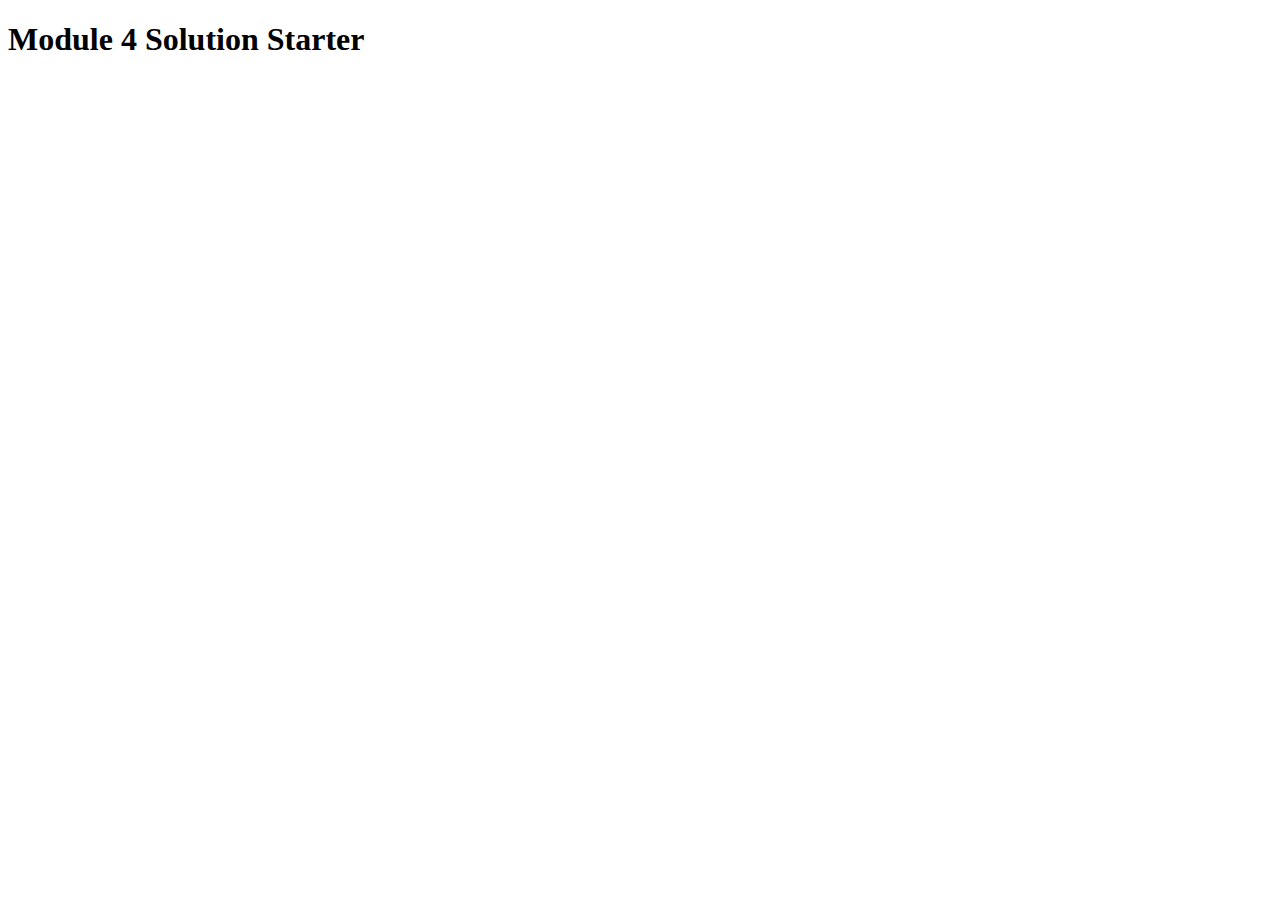
<file: site4week/index.html>
<!DOCTYPE html>
<html>
<head>
  <meta charset="utf-8">
  <title>Module 4 Solution Starter</title>
  <script>
    var names = []; // DO NOT REMOVE
  </script>
  <script src="SpeakHello.js"></script>
  <script src="SpeakGoodBye.js"></script>
  <script src="script.js"></script>
</head>
<body>
  <h1>Module 4 Solution Starter</h1>
</body>
</html>
</file>
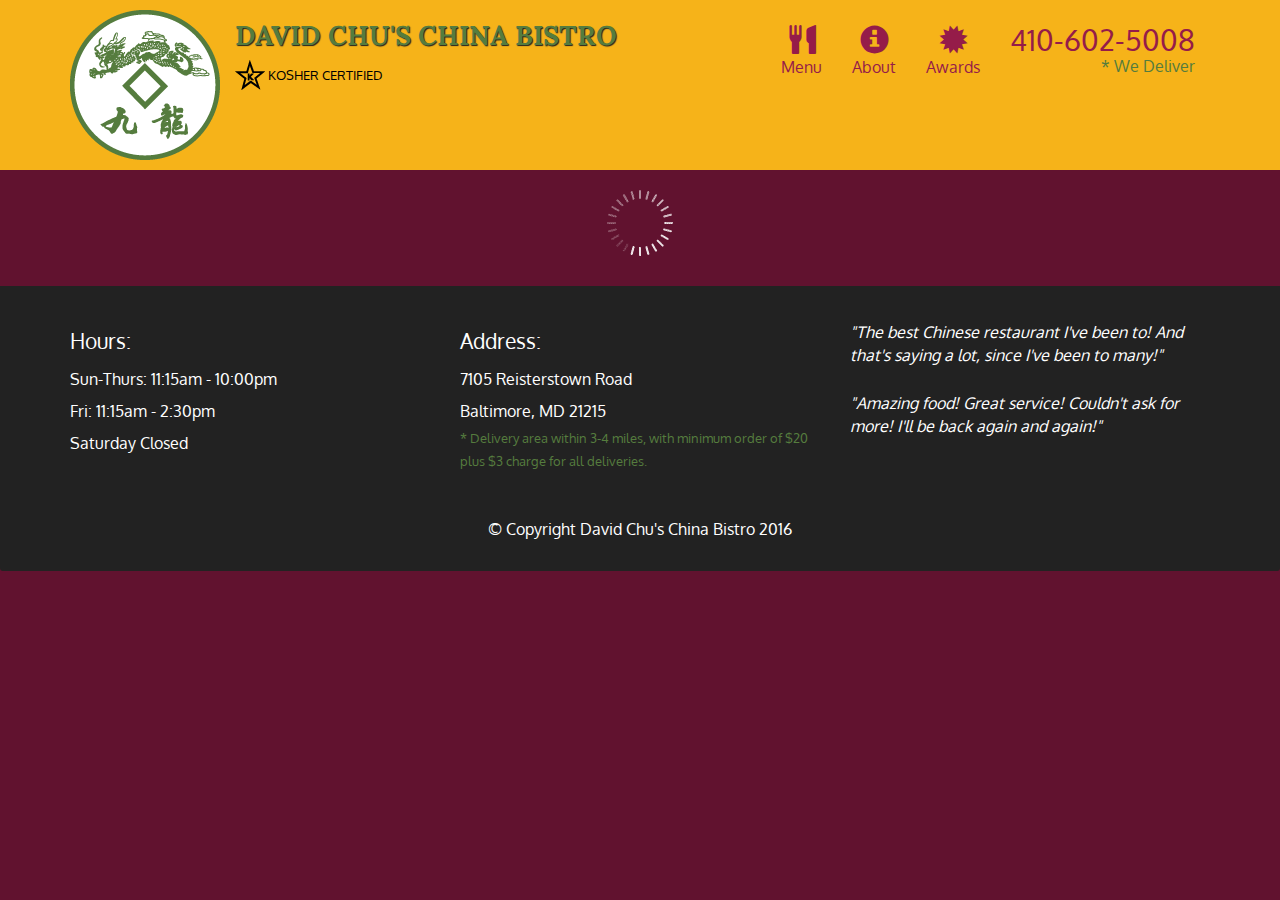
<file: site5week/index.html>
<!doctype html>
<html lang="en">
  <head>
    <meta charset="utf-8">
    <meta http-equiv="X-UA-Compatible" content="IE=edge">
    <meta name="viewport" content="width=device-width, initial-scale=1">
    <title>David Chu's China Bistro</title>
    <link rel="stylesheet" href="css/bootstrap.min.css">
    <link rel="stylesheet" href="css/styles.css">
    <link href='https://fonts.googleapis.com/css?family=Oxygen:400,300,700' rel='stylesheet' type='text/css'>
    <link href='https://fonts.googleapis.com/css?family=Lora' rel='stylesheet' type='text/css'>
  </head>
<body>
  <header>
    <nav id="header-nav" class="navbar navbar-default">
      <div class="container">
        <div class="navbar-header">
          <a href="index.html" class="pull-left visible-md visible-lg">
            <div id="logo-img" alt="Logo image"></div>
          </a>

          <div class="navbar-brand">
            <a href="index.html"><h1>David Chu's China Bistro</h1></a>
            <p>
              <img src="images/star-k-logo.png" alt="Kosher certification">
              <span>Kosher Certified</span>
            </p>
          </div>

          <button id="navbarToggle" type="button" class="navbar-toggle collapsed" data-toggle="collapse" data-target="#collapsable-nav" aria-expanded="false">
            <span class="sr-only">Toggle navigation</span>
            <span class="icon-bar"></span>
            <span class="icon-bar"></span>
            <span class="icon-bar"></span>
          </button>
        </div>
        
        <div id="collapsable-nav" class="collapse navbar-collapse">
           <ul id="nav-list" class="nav navbar-nav navbar-right">
            <li id="navHomeButton" class="visible-xs active">
              <a href="index.html">
                <span class="glyphicon glyphicon-home"></span> Home</a>
            </li>
            <li id="navMenuButton">
              <a href="#" onclick="$dc.loadMenuCategories();">
                <span class="glyphicon glyphicon-cutlery"></span><br class="hidden-xs"> Menu</a>
            </li>
            <li>
              <a href="#">
                <span class="glyphicon glyphicon-info-sign"></span><br class="hidden-xs"> About</a>
            </li>
            <li>
              <a href="#">
                <span class="glyphicon glyphicon-certificate"></span><br class="hidden-xs"> Awards</a>
            </li>
            <li id="phone" class="hidden-xs">
              <a href="tel:410-602-5008">
                <span>410-602-5008</span></a><div>* We Deliver</div>
            </li>
          </ul><!-- #nav-list -->
        </div><!-- .collapse .navbar-collapse -->
      </div><!-- .container -->
    </nav><!-- #header-nav -->
  </header>

  <div id="call-btn" class="visible-xs">
    <a class="btn" href="tel:410-602-5008">
    <span class="glyphicon glyphicon-earphone"></span>
    410-602-5008
    </a>
  </div>
  <div id="xs-deliver" class="text-center visible-xs">* We Deliver</div>

  <div id="main-content" class="container"></div>

  <footer class="panel-footer">
    <div class="container">
      <div class="row">
        <section id="hours" class="col-sm-4">
          <span>Hours:</span><br>
          Sun-Thurs: 11:15am - 10:00pm<br>
          Fri: 11:15am - 2:30pm<br>
          Saturday Closed
          <hr class="visible-xs">
        </section>
        <section id="address" class="col-sm-4">
          <span>Address:</span><br>
          7105 Reisterstown Road<br>
          Baltimore, MD 21215
          <p>* Delivery area within 3-4 miles, with minimum order of $20 plus $3 charge for all deliveries.</p>
          <hr class="visible-xs">
        </section>
        <section id="testimonials" class="col-sm-4">
          <p>"The best Chinese restaurant I've been to! And that's saying a lot, since I've been to many!"</p>
          <p>"Amazing food! Great service! Couldn't ask for more! I'll be back again and again!"</p>
        </section>
      </div>
      <div class="text-center">&copy; Copyright David Chu's China Bistro 2016</div>
    </div>
  </footer>

  <!-- jQuery (Bootstrap JS plugins depend on it) -->
  <script src="js/jquery-2.1.4.min.js"></script>
  <script src="js/bootstrap.min.js"></script>
  <script src="js/ajax-utils.js"></script>
  <script src="js/script.js"></script>
</body>
</html>
</file>
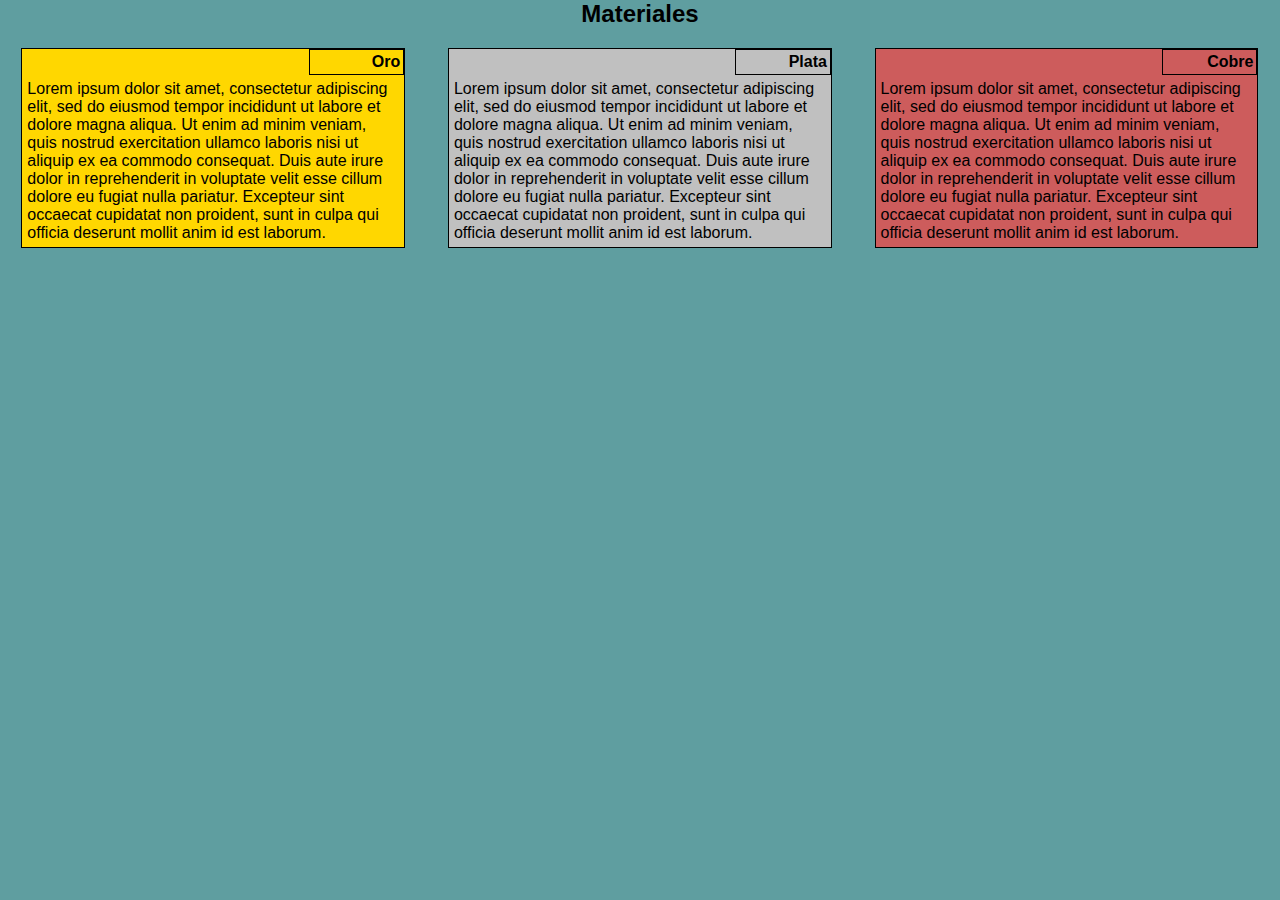
<file: site2week/solution.html>
<!DOCTYPE html>
<html>
<head>
	<meta charset="utf-8">
	<meta name="viewport" content="width=device-width, initial-scale=1">
	<title>Week 2 solution</title>
	<link rel="stylesheet" type="text/css" href="style.css">
</head>
<body>


<h1>Materiales</h1>

<div>
	<section >
	<div id="Au"><div><h2>Oro</h2></div>
		<p>Lorem ipsum dolor sit amet, consectetur adipiscing elit, sed do eiusmod tempor incididunt ut labore et dolore magna aliqua. Ut enim ad minim veniam, quis nostrud exercitation ullamco laboris nisi ut aliquip ex ea commodo consequat. Duis aute irure dolor in reprehenderit in voluptate velit esse cillum dolore eu fugiat nulla pariatur. Excepteur sint occaecat cupidatat non proident, sunt in culpa qui officia deserunt mollit anim id est laborum.</p>
	</div>
	</section>


	<section >
	<div id="Ag"><div><h2>Plata</h2></div>
		<p>Lorem ipsum dolor sit amet, consectetur adipiscing elit, sed do eiusmod tempor incididunt ut labore et dolore magna aliqua. Ut enim ad minim veniam, quis nostrud exercitation ullamco laboris nisi ut aliquip ex ea commodo consequat. Duis aute irure dolor in reprehenderit in voluptate velit esse cillum dolore eu fugiat nulla pariatur. Excepteur sint occaecat cupidatat non proident, sunt in culpa qui officia deserunt mollit anim id est laborum.</p>
	</div>
	</section>

	<section >
	<div id="Cu"><div><h2>Cobre</h2></div>
	<p>Lorem ipsum dolor sit amet, consectetur adipiscing elit, sed do eiusmod tempor incididunt ut labore et dolore magna aliqua. Ut enim ad minim veniam, quis nostrud exercitation ullamco laboris nisi ut aliquip ex ea commodo consequat. Duis aute irure dolor in reprehenderit in voluptate velit esse cillum dolore eu fugiat nulla pariatur. Excepteur sint occaecat cupidatat non proident, sunt in culpa qui officia deserunt mollit anim id est laborum.</p>
	</div>
	</section>
</div>
</body>
</html>
</file>
<file: site5week/css/styles.css>
body {
  font-size: 16px;
  color: #fff;
  background-color: #61122f;
  font-family: 'Oxygen', sans-serif;
}

/** HEADER **/
#header-nav {
  background-color: #f6b319;
  border-radius: 0;
  border: 0;
}

#logo-img {
  background: url('../images/restaurant-logo_large.png') no-repeat;
  width: 150px;
  height: 150px;
  margin: 10px 15px 10px 0;
}

.navbar-brand {
  padding-top: 25px;
}
.navbar-brand h1 { /* Restaurant name */
  font-family: 'Lora', serif;
  color: #557c3e;
  font-size: 1.5em;
  text-transform: uppercase;
  font-weight: bold;
  text-shadow: 1px 1px 1px #222;
  margin-top: 0;
  margin-bottom: 0;
  line-height: .75;
}
.navbar-brand a:hover, .navbar-brand a:focus {
  text-decoration: none;
}
.navbar-brand p { /* Kosher cert */
  color: #000;
  text-transform: uppercase;
  font-size: .7em;
  margin-top: 15px;
}
.navbar-brand p span { /* Star-K */
  vertical-align: middle;
}

#nav-list {
  margin-top: 10px;
}
#nav-list a {
  color: #951C49;
  text-align: center;
}
#nav-list a:hover {
  background: #E7E7E7;
}
#nav-list a span {
  font-size: 1.8em;
}

#phone {
  margin-top: 5px;
}
#phone a { /* Phone number */
  text-align: right;
  padding-bottom: 0;
}
#phone div { /* We Deliver */
  color: #557c3e;
  text-align: right;
  padding-right: 15px;
}

.navbar-header button.navbar-toggle, .navbar-header .icon-bar {
  border: 1px solid #61122f;
}
.navbar-header button.navbar-toggle {
  clear: both;
  margin-top: -30px;
}
/* END HEADER */

/* FOOTER */
.panel-footer {
  margin-top: 30px;
  padding-top: 35px;
  padding-bottom: 30px;
  background-color: #222;
  border-top: 0;
}
.panel-footer div.row {
  margin-bottom: 35px;
}
#hours, #address {
  line-height: 2;
}
#hours > span, #address > span {
  font-size: 1.3em;
}
#address p {
  color: #557c3e;
  font-size: .8em;
  line-height: 1.8;
}
#testimonials {
  font-style: italic;
}
#testimonials p:nth-child(2) {
  margin-top: 25px;
}
/* END FOOTER */



/* HOME PAGE */
.container .jumbotron {
  box-shadow: 0 0 50px #3F0C1F;
  border: 2px solid #3F0C1F;
}

#menu-tile, #specials-tile, #map-tile {
  height: 250px;
  width: 100%;
  margin-bottom: 15px;
  position: relative;
  border: 2px solid #3F0C1F;
  overflow: hidden;
}
#menu-tile:hover, #specials-tile:hover, #map-tile:hover {
  box-shadow: 0 1px 5px 1px #cccccc;
}
#menu-tile {
  background: url('../images/menu-tile.jpg') no-repeat;
  background-position: center;
}
#specials-tile {
  background: url('../images/specials-tile.jpg') no-repeat;
  background-position: center;
}
#menu-tile span, #specials-tile span, #map-tile span {
  position: absolute;
  bottom: 0;
  right: 0;
  width: 100%;
  text-align: center;
  font-size: 1.6em;
  text-transform: uppercase;
  background-color: #000;
  color: #fff;
  opacity: .8;
}
/* END HOME PAGE */

/* MENU CATEGORIES PAGE */
.category-tile { 
  position: relative;
  border: 2px solid #3F0C1F;
  overflow: hidden;
  width: 200px;
  height: 200px;
  margin: 0 auto 15px;
}
.category-tile span {
  position: absolute;
  bottom: 0;
  right: 0;
  width: 100%;
  text-align: center;
  font-size: 1.2em;
  text-transform: uppercase;
  background-color: #000;
  color: #fff;
  opacity: .8;
}
.category-tile:hover {
  box-shadow: 0 1px 5px 1px #cccccc;
}

#menu-categories-title + div {
  margin-bottom: 50px;
}
/* END MENU CATEGORIES PAGE */

/* SINGLE CATEGORY PAGE */
.menu-item-tile {
  margin-bottom: 25px;
}
.menu-item-tile hr {
  width: 80%;
}
.menu-item-tile .menu-item-price {
  font-size: 1.1em;
  text-align: right;
  margin-top: -15px;
  margin-right: -15px;
}
.menu-item-tile .menu-item-price span {
  font-size: .6em;
}
.menu-item-photo {
  position: relative;
  border: 2px solid #3F0C1F; 
  overflow: hidden;
  padding: 0;
  margin-right: -15px;
  margin-left: auto;
  margin-bottom: 20px;
  max-width: 250px;
}
.menu-item-photo div {
  position: absolute;
  bottom: 0;
  right: 0;
  width: 80px;
  background-color: #557c3e;
  text-align: center;
}
.menu-item-description {
  padding-right: 30px;
}
h3.menu-item-title {
  margin: 0 0 10px;
}
.menu-item-details {
  font-size: .9em;
  font-style: italic;
}
/* END SINGLE CATEGORY PAGE */


/********** Large devices only **********/
@media (min-width: 1200px) {
  .container .jumbotron {
    background: url('../images/jumbotron_1200.jpg') no-repeat;
    height: 675px;
  }
}

/********** Medium devices only **********/
@media (min-width: 992px) and (max-width: 1199px) {
  /* Header */
  #logo-img {
    background: url('../images/restaurant-logo_medium.png') no-repeat;
    width: 100px;
    height: 100px;
    margin: 5px 5px 5px 0;
  }
  /* End Header */

  /* Home Page */
  .container .jumbotron {
    background: url('../images/jumbotron_992.jpg') no-repeat;
    height: 558px;
  }
  /* End Home Page */
}

/********** Small devices only **********/
@media (min-width: 768px) and (max-width: 991px) {
  /* Home Page */
  .container .jumbotron {
    background: url('../images/jumbotron_768.jpg') no-repeat;
    height: 432px;
  }
  /* End Home Page */
}

/********** Extra small devices only **********/
@media (max-width: 767px) {
  /* Header */
  .navbar-brand {
    padding-top: 10px;
    height: 80px;
  }
  .navbar-brand h1 { /* Restaurant name */
    padding-top: 10px;
    font-size: 5vw; /* 1vw = 1% of viewport width */
  }
  .navbar-brand p { /* Kosher cert */
    font-size: .6em;
    margin-top: 12px;
  }
  .navbar-brand p img { /* Star-K */
    height: 20px;
  }

  #collapsable-nav a { /* Collapsed nav menu text */
    font-size: 1.2em;
  }
  #collapsable-nav a span { /* Collapsed nav menu glyph */
    font-size: 1em;
    margin-right: 5px;
  }

  #call-btn > a {
    font-size: 1.5em;
    display: block;
    margin: 0 20px;
    padding: 10px;
    border: 2px solid #fff;
    background-color: #f6b319;
    color: #951c49;
  }
  #xs-deliver {
    margin-top: 5px;
    font-size: .7em;
    letter-spacing: .1em;
    text-transform: uppercase;
  }
  /* End Header */

  /* Footer */
  .panel-footer section {
    margin-bottom: 30px;
    text-align: center;
  }
  .panel-footer section:nth-child(3) {
    margin-bottom: 0; /* margin already exists on the whole row */
  }
  .panel-footer section hr {
    width: 50%;
  }
  /* End Footer */

  /* Home Page */
  .container .jumbotron {
    margin-top: 30px;
    padding: 0;
  }
  #menu-tile, #specials-tile {
    width: 360px;
    margin: 0 auto 15px;
  }

  .menu-item-photo {
    margin-right: auto;
  }
  .menu-item-tile .menu-item-price {
    text-align: center;
  }
  .menu-item-description {
    text-align: center;;
  }
}


/********** Super extra small devices Only :-) (e.g., iPhone 4) **********/
@media (max-width: 479px) {
  /* Header */
  .navbar-brand h1 { /* Restaurant name */
    padding-top: 5px;
    font-size: 6vw;
  }
  /* End Header */
  
  /* Home page */
  #menu-tile, #specials-tile {
    width: 280px;
    margin: 0 auto 15px;
  }

  .col-xxs-12 {
    position: relative;
    min-height: 1px;
    padding-right: 15px;
    padding-left: 15px;
    float: left;
    width: 100%;
  }
}
</file>
<file: site2week/style.css>
* {
	box-sizing: border-box;
	margin: 0;
	padding: 0;
	font-family: Verdana, Helvetica;
	font-size: 16px;
}

h1 {
	margin-bottom: 20px;
	font-size: 150%;
	text-align: center;
}

body {
	background-color: cadetblue;
}

p {padding: 5px}


#Au {
	background-color: gold;
}

#Ag {
	background-color: silver;
}

#Cu {
	background-color: indianred;
}

section {
	position: relative;
	font-size: 125%;
	float: left;
	margin-bottom: 20px;
	}

section > div {
	position: relative;
	margin: auto;
	border: 1px solid black;
	width: 90%;
	}

section > div > div{
	position: relative;
	top: 0px;
	right: -75%;
	width: 25%;
	font-weight: bold;		
	border: 1px solid black;
	font-size: 150%;
	text-align: right;
	padding: 3px;
}


@media (min-width: 992px){

	section {width: 33.33%;}
}

@media (min-width: 768px) and (max-width: 991px) {

	div section:nth-child(1) {width: 50%; }
	div section:nth-child(2) {width: 50%; }
	div section:nth-child(3) {width: 100%; }
}

@media (max-width: 767px) {

	section {width: 100%;}
}
</file>
